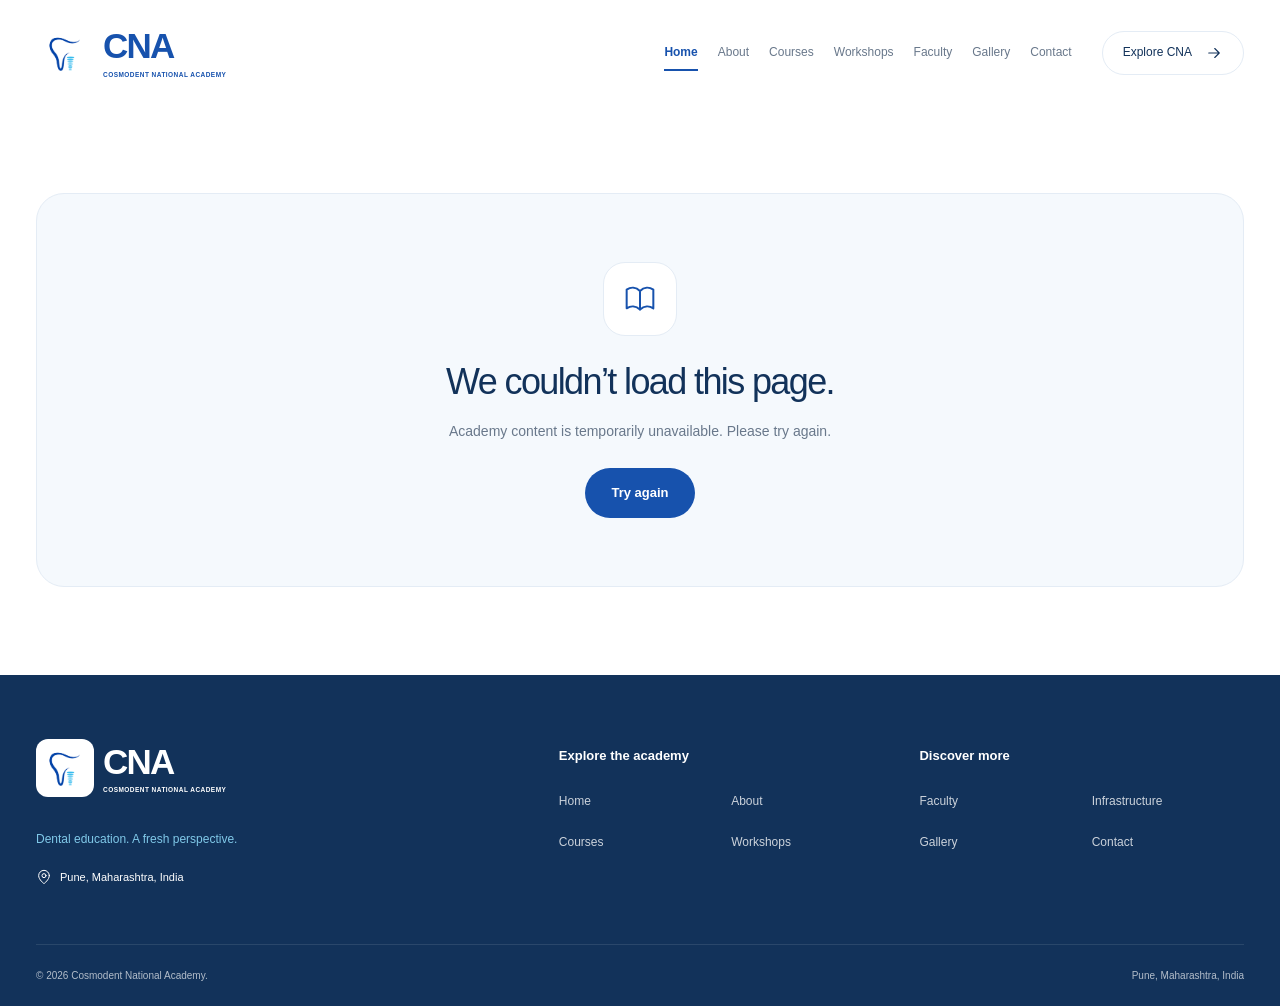
<file: index.html>
<!DOCTYPE html>
<html lang="en-IN">

<head>
    <meta charset="UTF-8">
    <meta name="viewport" content="width=device-width, initial-scale=1">
    <title>CNA — Cosmodent National Academy | Pune</title>
    <meta name="description"
        content="Discover Cosmodent National Academy in Pune, Maharashtra. Explore the academy, courses, workshops, faculty and learning spaces.">
    <meta property="og:title" content="CNA — Cosmodent National Academy">
    <meta property="og:description" content="A fresh perspective on dental education in Pune.">
    <meta property="og:type" content="website">
    <meta property="og:image" content="images/logo.png">
    <meta name="theme-color" content="#1752AD">
    <link rel="icon" type="image/png" href="/images/favicon.png">
    <link rel="stylesheet" href="/css/style.css">
    <script src="/js/script.js" defer></script>
</head>

<body data-page="home"><a class="skip-link" href="#main-content">Skip to content</a>
    <header id="site-header"></header>
    <main id="main-content" tabindex="-1">
        <div class="container loading-state" role="status">Welcome to CNA.</div>
    </main>
    <footer id="site-footer"></footer><noscript>
        <p>This website requires JavaScript to display academy content and navigation. Please enable JavaScript in your
            browser.</p>
    </noscript>
</body>

</html>
</file>
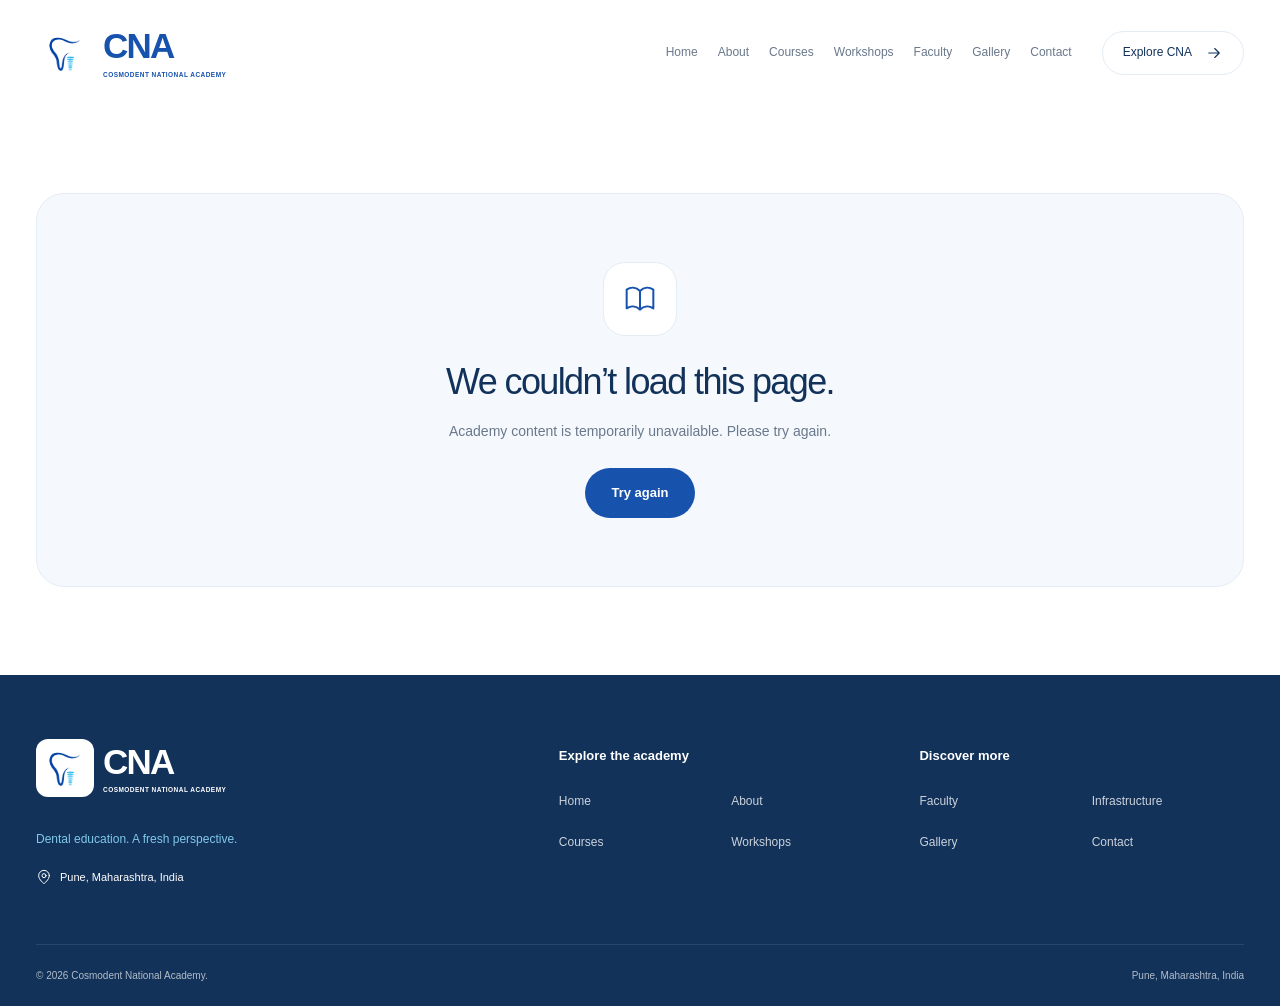
<file: 404/index.html>
<!DOCTYPE html>
<html lang="en-IN">

<head>
    <meta charset="UTF-8">
    <meta name="viewport" content="width=device-width, initial-scale=1">
    <title>Page Not Found | CNA Pune</title>
    <meta name="description"
        content="The requested page could not be found. Return to Cosmodent National Academy’s homepage.">
    <meta name="robots" content="noindex">
    <meta property="og:title" content="Page Not Found | CNA">
    <meta property="og:description" content="Let’s get you back to the academy.">
    <meta property="og:type" content="website">
    <meta property="og:image" content="images/logo.png">
    <meta name="theme-color" content="#1752AD">
    <link rel="icon" type="image/png" href="/images/favicon.png">
    <link rel="stylesheet" href="/css/style.css">
    <script src="/js/script.js" defer></script>
</head>

<body data-page="404"><a class="skip-link" href="#main-content">Skip to content</a>
    <header id="site-header"></header>
    <main id="main-content" tabindex="-1">
        <div class="container loading-state" role="status">Finding your way back to CNA…</div>
    </main>
    <footer id="site-footer"></footer><noscript>
        <p>Please enable JavaScript to view the website navigation.</p>
    </noscript>
</body>

</html>
</file>
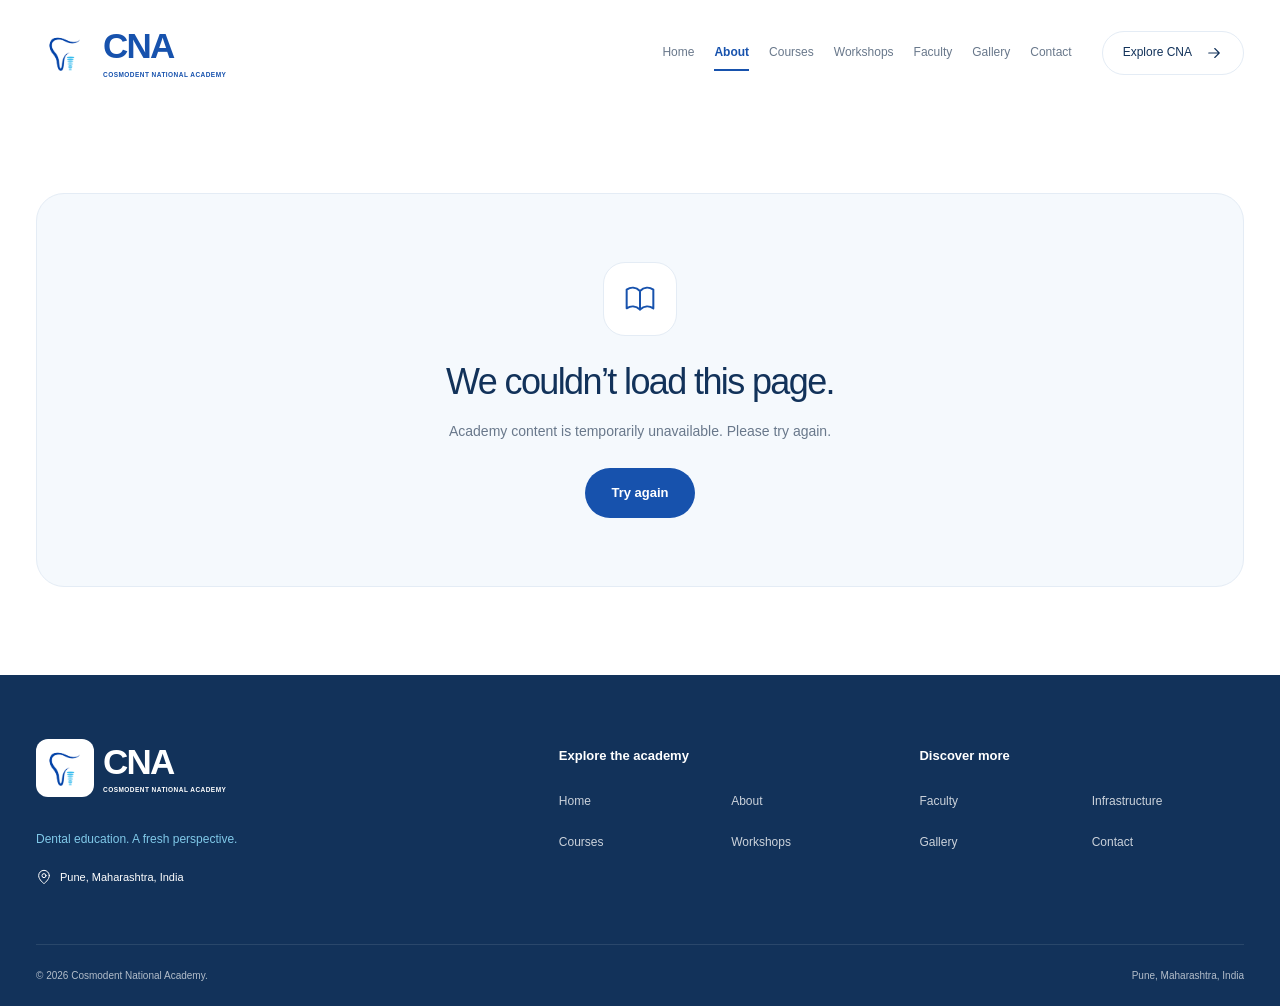
<file: about/index.html>
<!DOCTYPE html>
<html lang="en-IN">

<head>
    <meta charset="UTF-8">
    <meta name="viewport" content="width=device-width, initial-scale=1">
    <title>About the Academy | CNA Pune</title>
    <meta name="description"
        content="Get to know Cosmodent National Academy in Pune. Explore available information about the academy, its philosophy, educators and learning spaces.">
    <meta property="og:title" content="About Cosmodent National Academy">
    <meta property="og:description" content="An introduction to CNA, Pune.">
    <meta property="og:type" content="website">
    <meta property="og:image" content="images/logo.png">
    <meta name="theme-color" content="#1752AD">
    <link rel="icon" type="image/png" href="/images/favicon.png">
    <link rel="stylesheet" href="/css/style.css">
    <script src="/js/script.js" defer></script>
</head>

<body data-page="about"><a class="skip-link" href="#main-content">Skip to content</a>
    <header id="site-header"></header>
    <main id="main-content" tabindex="-1">
        <div class="container loading-state" role="status">Loading academy information…</div>
    </main>
    <footer id="site-footer"></footer><noscript>
        <p>Please enable JavaScript to view academy content and navigation.</p>
    </noscript>
</body>

</html>
</file>
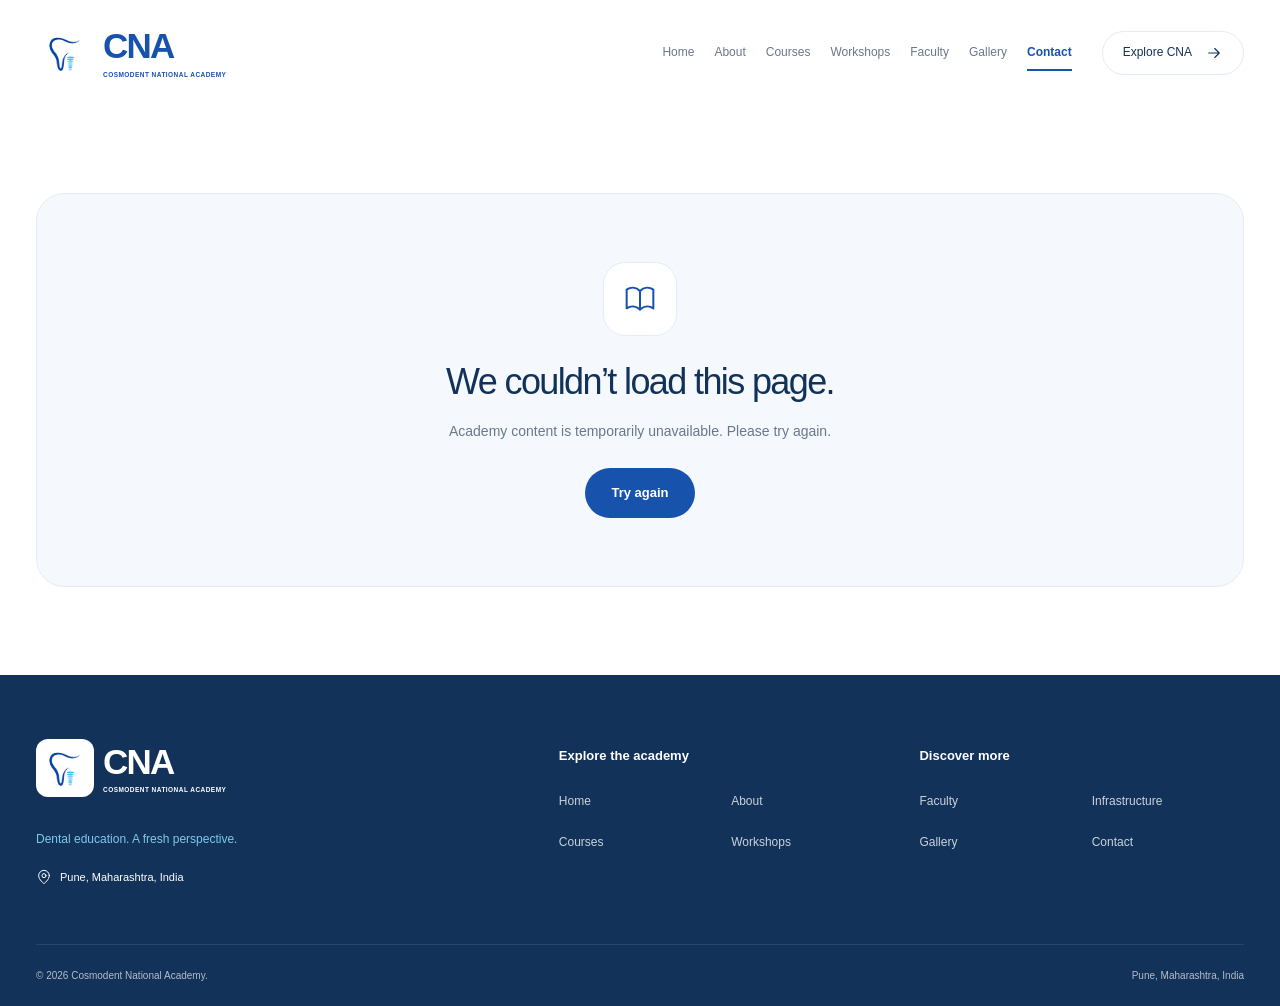
<file: contact/index.html>
<!DOCTYPE html>
<html lang="en-IN">

<head>
    <meta charset="UTF-8">
    <meta name="viewport" content="width=device-width, initial-scale=1">
    <title>Contact & Location | CNA Pune</title>
    <meta name="description"
        content="Find available location and contact information for Cosmodent National Academy in Pune, Maharashtra, India.">
    <meta property="og:title" content="Contact Cosmodent National Academy">
    <meta property="og:description" content="Connect with CNA in Pune.">
    <meta property="og:type" content="website">
    <meta property="og:image" content="images/logo.png">
    <meta name="theme-color" content="#1752AD">
    <link rel="icon" type="image/png" href="/images/favicon.png">
    <link rel="stylesheet" href="/css/style.css">
    <script src="/js/script.js" defer></script>
</head>

<body data-page="contact"><a class="skip-link" href="#main-content">Skip to content</a>
    <header id="site-header"></header>
    <main id="main-content" tabindex="-1">
        <div class="container loading-state" role="status">Loading contact information…</div>
    </main>
    <footer id="site-footer"></footer><noscript>
        <p>Please enable JavaScript to view contact information and navigation.</p>
    </noscript>
</body>

</html>
</file>
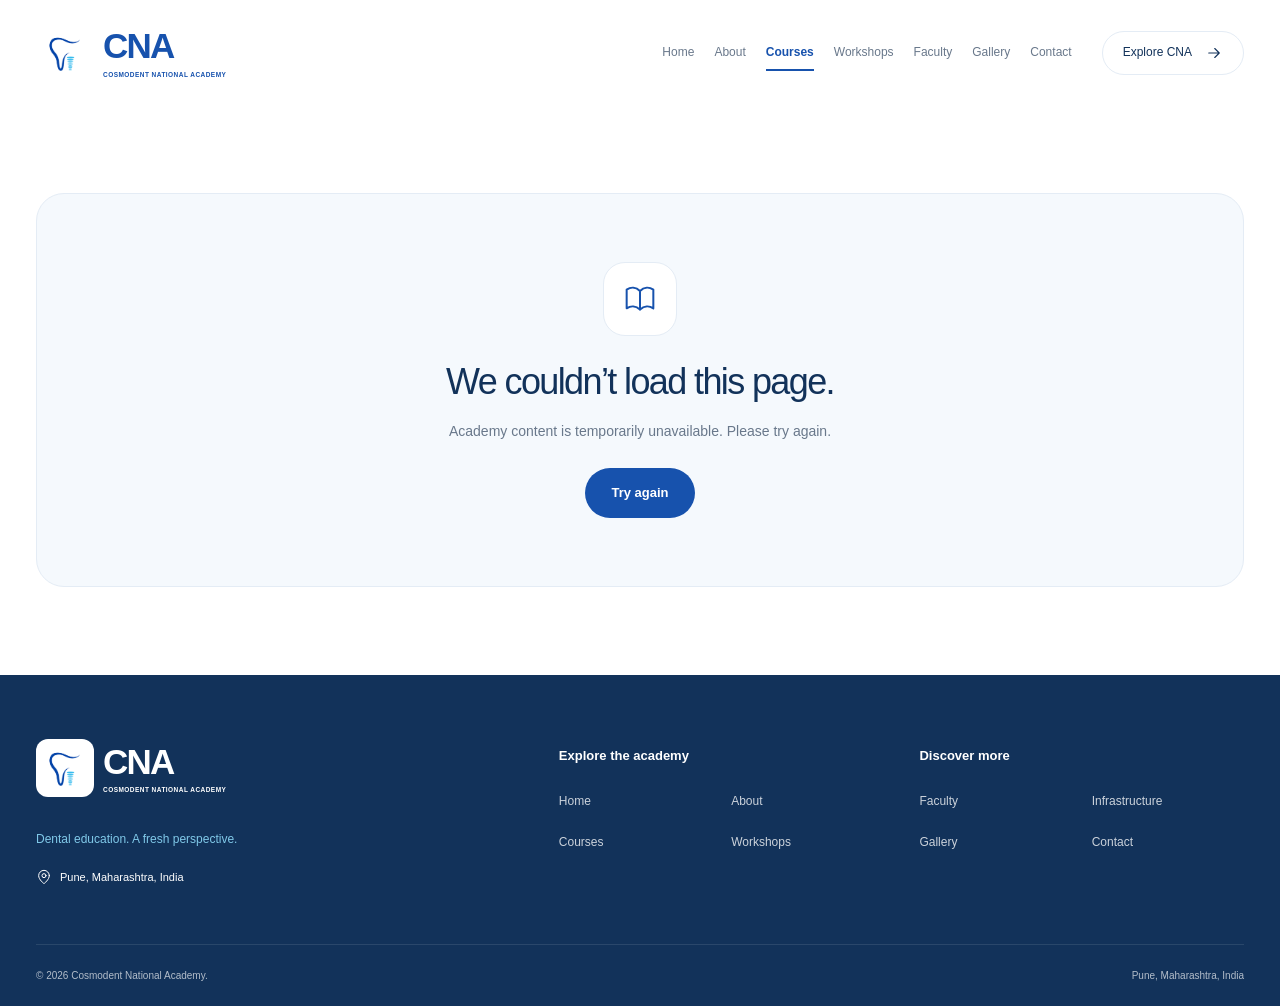
<file: course-details/index.html>
<!DOCTYPE html>
<html lang="en-IN">

<head>
    <meta charset="UTF-8">
    <meta name="viewport" content="width=device-width, initial-scale=1">
    <title>Course Details | CNA Pune</title>
    <meta name="description"
        content="View course information, curriculum and available learning details from Cosmodent National Academy in Pune.">
    <meta property="og:title" content="Course Details | CNA">
    <meta property="og:description" content="Course information from Cosmodent National Academy.">
    <meta property="og:type" content="website">
    <meta property="og:image" content="images/logo.png">
    <meta name="theme-color" content="#1752AD">
    <link rel="icon" type="image/png" href="/images/favicon.png">
    <link rel="stylesheet" href="/css/style.css">
    <script src="/js/script.js" defer></script>
</head>

<body data-page="course-details"><a class="skip-link" href="#main-content">Skip to content</a>
    <header id="site-header"></header>
    <main id="main-content" tabindex="-1">
        <div class="container loading-state" role="status">Loading course information…</div>
    </main>
    <footer id="site-footer"></footer><noscript>
        <p>Please enable JavaScript to view course details and navigation.</p>
    </noscript>
</body>

</html>
</file>
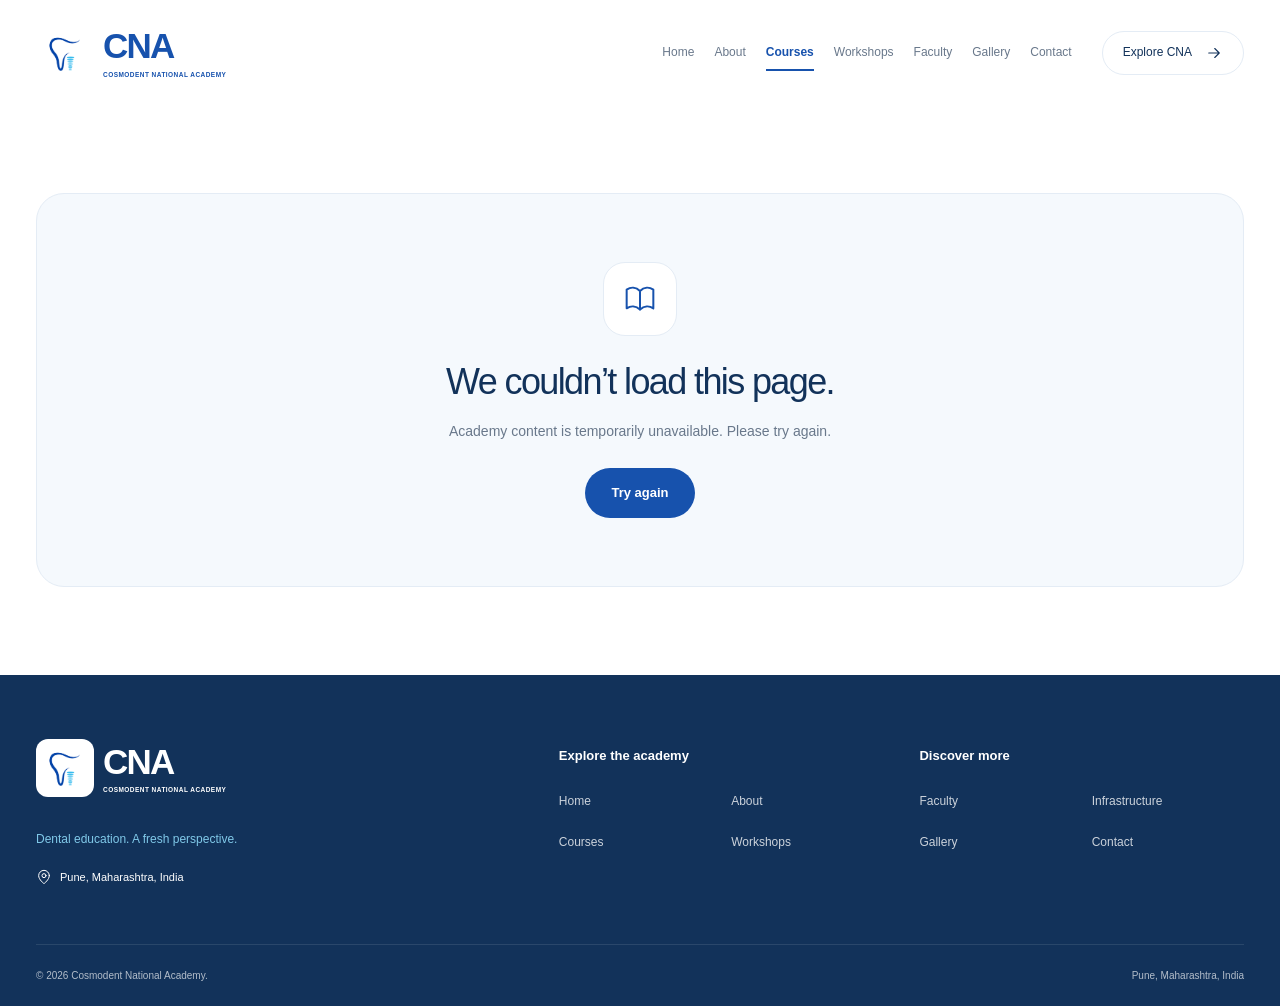
<file: courses/index.html>
<!DOCTYPE html>
<html lang="en-IN">

<head>
    <meta charset="UTF-8">
    <meta name="viewport" content="width=device-width, initial-scale=1">
    <title>Explore Courses | CNA Pune</title>
    <meta name="description"
        content="Browse available courses at Cosmodent National Academy in Pune. Search by topic and filter courses by category.">
    <meta property="og:title" content="Courses at CNA">
    <meta property="og:description" content="Explore dental learning opportunities at Cosmodent National Academy.">
    <meta property="og:type" content="website">
    <meta property="og:image" content="images/logo.png">
    <meta name="theme-color" content="#1752AD">
    <link rel="icon" type="image/png" href="/images/favicon.png">
    <link rel="stylesheet" href="/css/style.css">
    <script src="/js/script.js" defer></script>
</head>

<body data-page="courses"><a class="skip-link" href="#main-content">Skip to content</a>
    <header id="site-header"></header>
    <main id="main-content" tabindex="-1">
        <div class="container loading-state" role="status">Loading courses…</div>
    </main>
    <footer id="site-footer"></footer><noscript>
        <p>Please enable JavaScript to view courses and navigation.</p>
    </noscript>
</body>

</html>
</file>
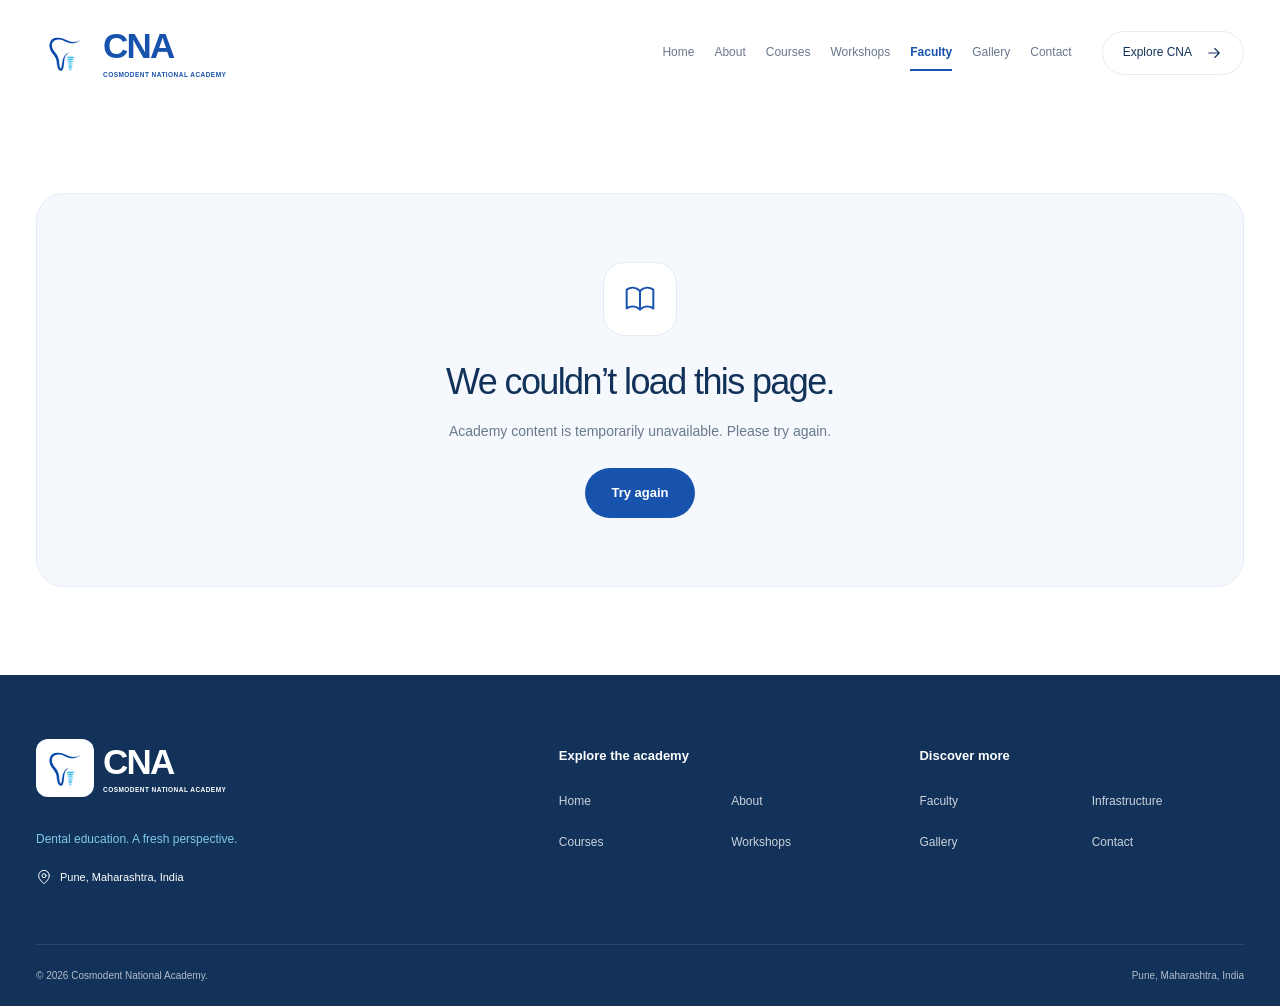
<file: faculty/index.html>
<!DOCTYPE html>
<html lang="en-IN">

<head>
    <meta charset="UTF-8">
    <meta name="viewport" content="width=device-width, initial-scale=1">
    <title>Faculty | Cosmodent National Academy</title>
    <meta name="description"
        content="Meet the educators at Cosmodent National Academy. View verified faculty profiles, qualifications and biographies when available.">
    <meta property="og:title" content="Faculty | CNA Pune">
    <meta property="og:description" content="The people behind the learning at CNA.">
    <meta property="og:type" content="website">
    <meta property="og:image" content="images/logo.png">
    <meta name="theme-color" content="#1752AD">
    <link rel="icon" type="image/png" href="/images/favicon.png">
    <link rel="stylesheet" href="/css/style.css">
    <script src="/js/script.js" defer></script>
</head>

<body data-page="faculty"><a class="skip-link" href="#main-content">Skip to content</a>
    <header id="site-header"></header>
    <main id="main-content" tabindex="-1">
        <div class="container loading-state" role="status">Loading faculty information…</div>
    </main>
    <footer id="site-footer"></footer><noscript>
        <p>Please enable JavaScript to view faculty content and navigation.</p>
    </noscript>
</body>

</html>
</file>
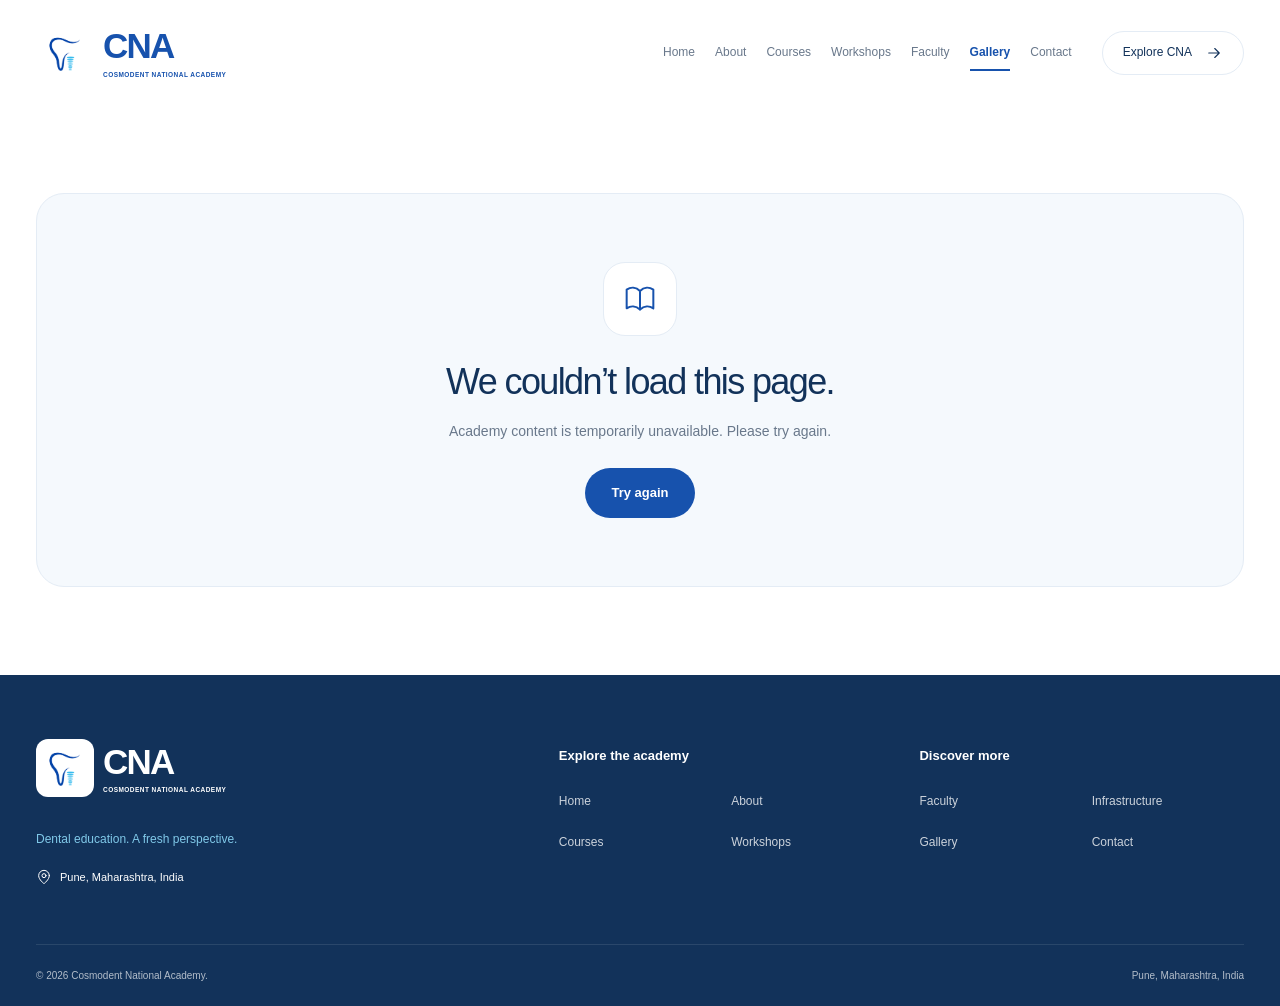
<file: gallery/index.html>
<!DOCTYPE html>
<html lang="en-IN">

<head>
    <meta charset="UTF-8">
    <meta name="viewport" content="width=device-width, initial-scale=1">
    <title>Gallery | Cosmodent National Academy</title>
    <meta name="description"
        content="Browse available photographs of Cosmodent National Academy activities and spaces with category filters and an accessible gallery viewer.">
    <meta property="og:title" content="Gallery | CNA Pune">
    <meta property="og:description" content="A closer look at academy moments.">
    <meta property="og:type" content="website">
    <meta property="og:image" content="images/logo.png">
    <meta name="theme-color" content="#1752AD">
    <link rel="icon" type="image/png" href="/images/favicon.png">
    <link rel="stylesheet" href="/css/style.css">
    <script src="/js/script.js" defer></script>
</head>

<body data-page="gallery"><a class="skip-link" href="#main-content">Skip to content</a>
    <header id="site-header"></header>
    <main id="main-content" tabindex="-1">
        <div class="container loading-state" role="status">Loading gallery…</div>
    </main>
    <footer id="site-footer"></footer><noscript>
        <p>Please enable JavaScript to view gallery images and navigation.</p>
    </noscript>
</body>

</html>
</file>
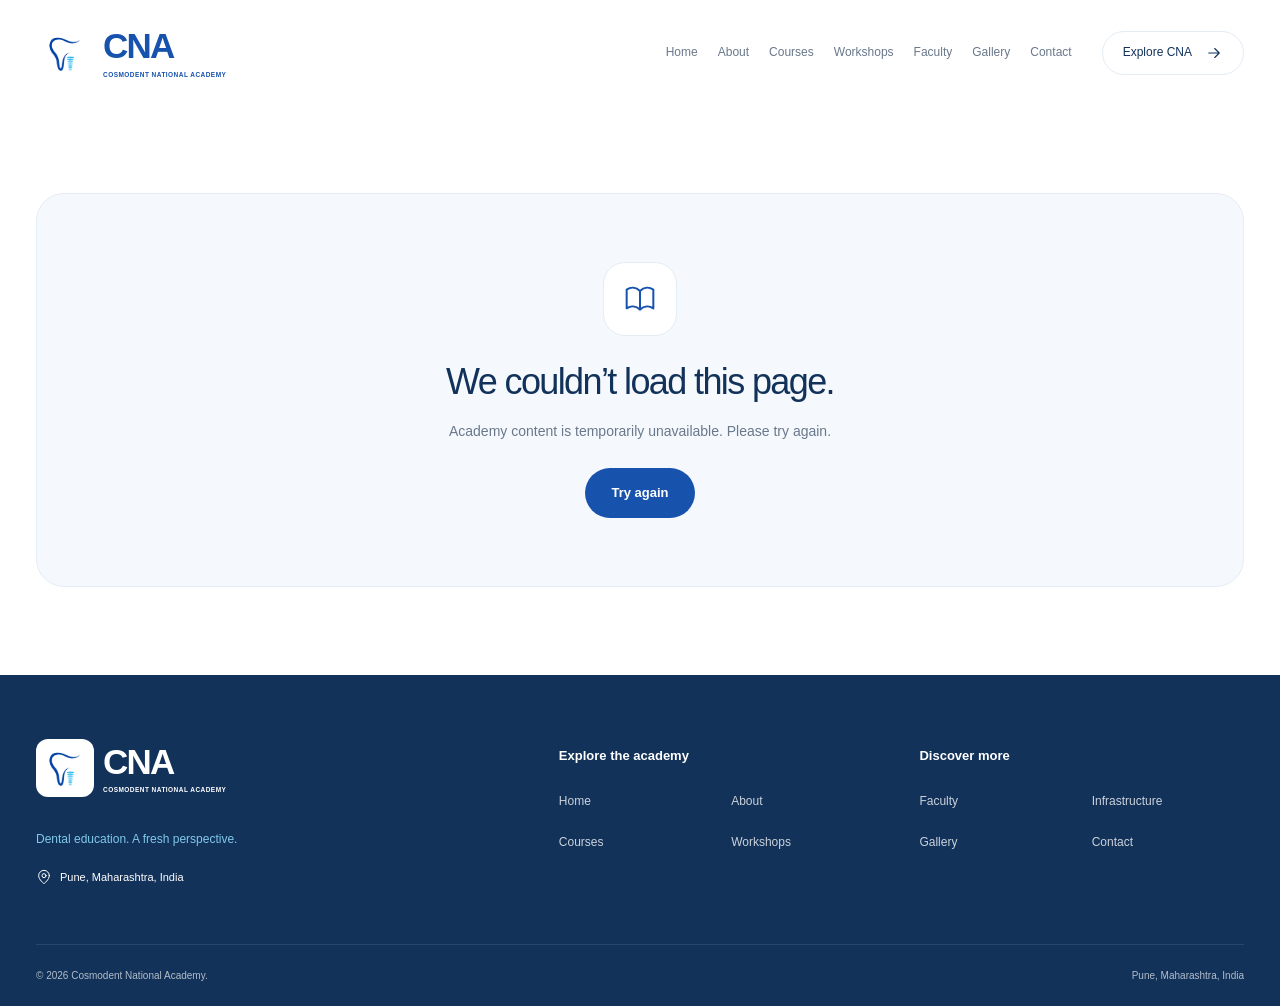
<file: infrastructure/index.html>
<!DOCTYPE html>
<html lang="en-IN">

<head>
    <meta charset="UTF-8">
    <meta name="viewport" content="width=device-width, initial-scale=1">
    <title>Infrastructure & Facilities | CNA Pune</title>
    <meta name="description"
        content="Explore verified photographs and available information about Cosmodent National Academy’s facilities, learning spaces and equipment.">
    <meta property="og:title" content="Infrastructure | CNA">
    <meta property="og:description" content="Discover CNA’s spaces for learning.">
    <meta property="og:type" content="website">
    <meta property="og:image" content="images/logo.png">
    <meta name="theme-color" content="#1752AD">
    <link rel="icon" type="image/png" href="/images/favicon.png">
    <link rel="stylesheet" href="/css/style.css">
    <script src="/js/script.js" defer></script>
</head>

<body data-page="infrastructure"><a class="skip-link" href="#main-content">Skip to content</a>
    <header id="site-header"></header>
    <main id="main-content" tabindex="-1">
        <div class="container loading-state" role="status">Loading facility information…</div>
    </main>
    <footer id="site-footer"></footer><noscript>
        <p>Please enable JavaScript to view infrastructure content and navigation.</p>
    </noscript>
</body>

</html>
</file>
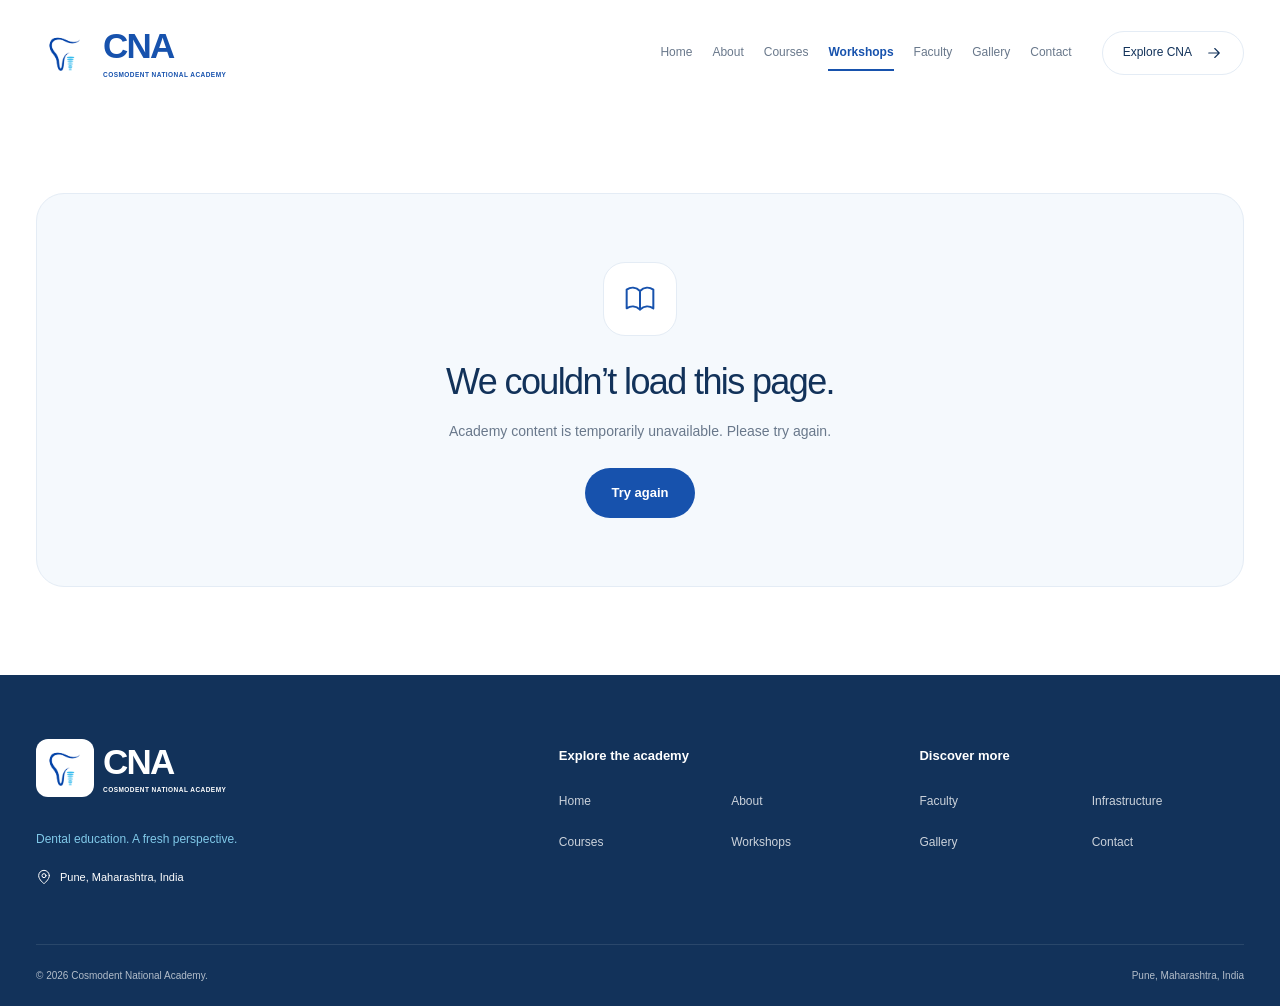
<file: workshop-details/index.html>
<!DOCTYPE html>
<html lang="en-IN">

<head>
    <meta charset="UTF-8">
    <meta name="viewport" content="width=device-width, initial-scale=1">
    <title>Workshop Details | CNA Pune</title>
    <meta name="description"
        content="View available workshop descriptions, dates and location information from Cosmodent National Academy in Pune.">
    <meta property="og:title" content="Workshop Details | CNA">
    <meta property="og:description" content="Workshop information from Cosmodent National Academy.">
    <meta property="og:type" content="website">
    <meta property="og:image" content="images/logo.png">
    <meta name="theme-color" content="#1752AD">
    <link rel="icon" type="image/png" href="/images/favicon.png">
    <link rel="stylesheet" href="/css/style.css">
    <script src="/js/script.js" defer></script>
</head>

<body data-page="workshop-details"><a class="skip-link" href="#main-content">Skip to content</a>
    <header id="site-header"></header>
    <main id="main-content" tabindex="-1">
        <div class="container loading-state" role="status">Loading workshop information…</div>
    </main>
    <footer id="site-footer"></footer><noscript>
        <p>Please enable JavaScript to view workshop details and navigation.</p>
    </noscript>
</body>

</html>
</file>
<file: css/style.css>
:root {
  --primary-blue: #1752AD;
  --secondary-blue: #3678CC;
  --light-cyan: #80C9E9;
  --dark-navy: #12325A;
  --light-background: #F5F9FD;
  --white: #FFFFFF;
  --main-text: #172B45;
  --secondary-text: #69788B;
  --borders: #E4ECF5;
  --font: Arial, Helvetica, sans-serif;
  --shadow: 0 12px 36px rgb(18 50 90 / 6%);
}
* { box-sizing: border-box; }
html { scroll-behavior: smooth; }
body { margin: 0; background: var(--white); color: var(--main-text); font-family: var(--font); font-size: 16px; line-height: 1.7; -webkit-font-smoothing: antialiased; }
body.lightbox-open { overflow: hidden; }
a { color: inherit; text-decoration: none; }
button, input { font: inherit; }
button, a { -webkit-tap-highlight-color: transparent; }
button { cursor: pointer; }
img { max-width: 100%; display: block; }
img[hidden] { display: none; }
figure { margin: 0; }
p { color: var(--secondary-text); margin: 0 0 24px; }
h1, h2, h3 { color: var(--dark-navy); font-weight: 500; letter-spacing: -.045em; line-height: 1.12; margin: 0 0 24px; overflow-wrap: anywhere; }
h1 { font-size: clamp(40px, 4.6vw, 66px); }
h2 { font-size: clamp(30px, 3.1vw, 44px); }
h3 { font-size: 24px; }
button:focus-visible, a:focus-visible, input:focus-visible, dialog:focus-visible { outline: 3px solid var(--secondary-blue); outline-offset: 5px; }
button:disabled { opacity: .4; cursor: default; }
.container { max-width: 1320px; width: calc(100% - 96px); margin-inline: auto; }
.section { padding: 88px 0; }
.soft-section { background: var(--light-background); }
.icon { flex-shrink: 0; width: 22px; height: 22px; vertical-align: middle; }
.sr-only { position: absolute; width: 1px; height: 1px; padding: 0; margin: -1px; overflow: hidden; clip: rect(0,0,0,0); white-space: nowrap; border: 0; }
.skip-link { position: fixed; top: -100px; left: 20px; background: var(--dark-navy); color: var(--white); padding: 12px 24px; border-radius: 24px; z-index: 150; }
.skip-link:focus { top: 12px; }
.eyebrow { display: block; color: var(--primary-blue); font-size: 11px; font-weight: 700; line-height: 1.6; letter-spacing: .14em; margin-bottom: 20px; }
.eyebrow-line { display: inline-block; width: 28px; height: 2px; background: var(--primary-blue); vertical-align: middle; margin-right: 12px; }
.btn { min-height: 50px; display: inline-flex; align-items: center; justify-content: center; gap: 22px; padding: 13px 25px; border-radius: 999px; font-size: 13px; font-weight: 600; line-height: 1.5; border: 1px solid transparent; transition: background .2s, transform .2s, box-shadow .2s; }
.btn .icon { width: 18px; height: 18px; }
.btn-primary { background: var(--primary-blue); color: var(--white); }
.btn-primary:hover { background: var(--dark-navy); box-shadow: var(--shadow); transform: translateY(0px); }
.btn-secondary { background: var(--dark-navy); color: var(--white); }
.btn-secondary:hover { background: var(--primary-blue); transform: translateY(0px); }
.btn-outline { background: transparent !important; border-color: var(--borders); color: var(--dark-navy); }
.btn-outline:hover { background: transparent !important; border-color: var(--primary-blue); transform: translateY(0px); }
.button-group { display: flex; flex-wrap: wrap; gap: 12px; }
.text-link { color: var(--primary-blue); display: inline-flex; align-items: center; gap: 14px; font-size: 13px; font-weight: 600; min-height: 44px; }
.text-link .icon { width: 19px; height: 19px; transition: transform .2s; }
.text-link:hover .icon { transform: translateX(0px); }
.icon-btn { width: 44px; height: 44px; border-radius: 50%; display: inline-flex; align-items: center; justify-content: center; color: var(--dark-navy); background: var(--white); border: 1px solid var(--borders); }
#site-header { position: relative; z-index: 30; background: var(--white); }
.header-inner { display: flex; justify-content: space-between; align-items: center; gap: 20px; min-height: 105px; }
.brand { display: inline-flex; align-items: center; gap: 9px; flex-shrink: 0; }
.brand-logo { width: 58px; height: 58px; object-fit: contain; }
.brand-name { color: var(--primary-blue); font-size: 35px; line-height: 1.1; letter-spacing: -.05em; font-weight: 700; }
.brand-full { display: block; font-size: 6.5px; letter-spacing: .07em; font-weight: 700; margin-top: 5px; white-space: nowrap; }
#primary-navigation { display: flex; align-items: center; gap: 25px; }
#primary-navigation > a { display: inline-flex; min-height: 44px; align-items: center; font-size: 12px; position: relative; color: var(--secondary-text); font-weight: 500; white-space: nowrap; }
#primary-navigation > a.active { color: var(--primary-blue); font-weight: 700; }
#primary-navigation > a:not(.nav-cta)::after { content: ''; position: absolute; bottom: 4px; left: 0; width: 0; height: 2px; background: var(--primary-blue); transition: width .2s; }
#primary-navigation > a.active::after, #primary-navigation > a:hover::after { width: 100%; }
#primary-navigation > .nav-cta { gap: 13px; margin-left: 10px; border: 1px solid var(--borders); border-radius: 50px; padding: 6px 20px; color: var(--dark-navy); }
.nav-cta .icon { width: 18px; height: 18px; }
.menu-toggle { display: none; }
.home-hero { padding-top: 10px; }
.hero-panel { display: grid; grid-template-columns: 1.05fr 1fr; gap: 22px; min-height: 610px; padding: 58px 42px 48px 56px; background: var(--light-background); border-radius: 30px; align-items: center; position: relative; overflow: hidden; }
.hero-copy { padding-right: 10px; }
.hero-copy h1 { max-width: 580px; margin-bottom: 26px; }
.hero-copy h1 span { color: var(--primary-blue); }
.hero-copy p { max-width: 440px; font-size: 15px; line-height: 1.85; margin-bottom: 30px; }
.hero-copy .eyebrow { font-size: 10px; margin-bottom: 25px; }
.hero-location { display: flex; align-items: center; gap: 8px; margin-top: 38px; font-size: 11px; color: var(--secondary-text); }
.hero-location .icon { width: 16px; height: 16px; color: var(--primary-blue); }
.hero-media { position: relative; min-width: 0; padding-bottom: 25px; }
.hero-image { width: 100%; height: 445px; object-fit: cover; border-radius: 160px 28px 28px 28px; }
.hero-media::before { content: ''; position: absolute; top: -20px; right: -20px; width: 90px; height: 90px; border: 1px solid var(--light-cyan); border-radius: 50%; z-index: 0; pointer-events: none; }
.image-label { position: absolute; bottom: 62px; left: -28px; display: flex; gap: 14px; align-items: center; padding: 19px 22px; background: var(--white); border-radius: 16px; box-shadow: var(--shadow); font-size: 13px; font-weight: 600; line-height: 1.5; }
.image-label > span { width: 42px; height: 42px; border-radius: 50%; display: grid; place-items: center; background: var(--light-background); color: var(--primary-blue); }
.image-label small { display: block; color: var(--secondary-text); font-size: 10px; font-weight: 400; margin-top: 3px; }
.hero-media figcaption { position: absolute; bottom: 0; left: 0; right: 0; font-size: 9px; text-align: right; color: var(--secondary-text); }
.intro-ribbon { display: flex; align-items: center; justify-content: space-between; padding: 32px 6px; border-bottom: 1px solid var(--borders); gap: 20px; }
.ribbon-label { color: var(--secondary-text); letter-spacing: .13em; font-size: 9px; font-weight: 700; }
.intro-ribbon p { margin: 0; font-size: 24px; color: var(--dark-navy); letter-spacing: -.035em; }
.intro-ribbon p span { color: var(--secondary-text); }
.intro-ribbon > a { display: grid; place-items: center; width: 44px; height: 44px; border-radius: 50%; background: var(--light-background); color: var(--primary-blue); flex-shrink: 0; }
.section-heading { display: flex; align-items: end; justify-content: space-between; gap: 24px; margin-bottom: 36px; }
.section-heading .eyebrow { margin-bottom: 14px; }
.section-heading h2 { margin-bottom: 0; }
.discover-grid, .card-grid { display: grid; grid-template-columns: repeat(3, minmax(0, 1fr)); gap: 24px; }
.discover-card { position: relative; padding: 32px; border: 1px solid var(--borders); border-radius: 22px; transition: transform .25s, border-color .25s, box-shadow .25s; }
.discover-card:hover { transform: translateY(0px); border-color: var(--light-cyan); box-shadow: var(--shadow); }
.discover-icon { display: grid; place-items: center; width: 48px; height: 48px; border: 1px solid var(--borders); color: var(--primary-blue); border-radius: 14px; margin-bottom: 28px; }
.card-number { position: absolute; top: 36px; right: 32px; font-size: 11px; color: var(--secondary-text); }
.discover-card h3 { font-size: 22px; margin-bottom: 14px; }
.discover-card p { font-size: 13px; margin-bottom: 26px; }
.visit-section { padding-top: 0; }
.visit-panel { border-radius: 28px; background: var(--light-background); padding: 56px; display: flex; align-items: center; justify-content: space-between; gap: 30px; }
.visit-panel h2 { margin-bottom: 20px; }
.visit-panel p { margin: 0; font-size: 14px; }
#site-footer { background: var(--dark-navy); color: var(--white); padding: 64px 0 0; }
.footer-top { display: grid; grid-template-columns: 1.5fr 1fr 1fr; gap: 64px; padding-bottom: 58px; }
.brand-footer .brand-logo { background: var(--white); border-radius: 12px; }
.brand-footer .brand-name { color: var(--white); }
.footer-brand > p { color: var(--light-cyan); font-size: 12px; margin-top: 24px; margin-bottom: 18px; }
.footer-location { display: flex; align-items: center; gap: 8px; font-size: 11px; color: var(--white); }
.footer-location .icon { width: 16px; height: 16px; }
.footer-links h2 { color: var(--white); font-size: 13px; letter-spacing: 0; font-weight: 600; margin: 10px 0 20px; }
.footer-links > div { display: grid; grid-template-columns: 1fr 1fr; gap: 5px 20px; }
.footer-links a { font-size: 12px; display: inline-flex; min-height: 36px; align-items: center; opacity: .78; }
.footer-links a:hover { opacity: 1; color: var(--light-cyan); }
.footer-bottom { border-top: 1px solid rgb(255 255 255 / 15%); padding: 22px 0; display: flex; justify-content: space-between; gap: 20px; font-size: 10px; color: var(--white); opacity: .68; }
.page-hero { background: var(--light-background); padding: 30px 0 66px; }
.breadcrumb { font-size: 11px; color: var(--secondary-text); }
.breadcrumb-separator { color: var(--secondary-text); margin: 0 13px; font-size: 10px; }
.page-hero .eyebrow { margin-top: 48px; }
.page-hero h1 { max-width: 850px; font-size: clamp(40px, 4.5vw, 62px); margin-bottom: 24px; }
.page-hero p { max-width: 610px; font-size: 15px; margin-bottom: 0; }
.about-grid { display: grid; grid-template-columns: 1fr 1fr; align-items: center; gap: 80px; }
.about-grid p { font-size: 15px; }
.rounded-image { width: 100%; object-fit: cover; border-radius: 26px; aspect-ratio: 4/3; }
.media-caption { display: block; font-size: 10px; color: var(--secondary-text); margin-top: 12px; }
.lead { color: var(--dark-navy); }
.two-grid { display: grid; grid-template-columns: repeat(2, minmax(0, 1fr)); gap: 28px; }
.statement-card { background: var(--white); padding: 40px; border: 1px solid var(--borders); border-radius: 24px; }
.prose { max-width: 850px; }
.listing-tools { display: flex; align-items: center; justify-content: space-between; gap: 24px; margin-bottom: 24px; }
.search-field { display: flex; align-items: center; width: 420px; max-width: 100%; min-height: 52px; padding: 0 18px; gap: 14px; border: 1px solid var(--borders); border-radius: 14px; color: var(--secondary-text); }
.search-field:focus-within { border-color: var(--primary-blue); }
.search-field input { width: 100%; min-width: 0; background: transparent; border: 0; outline: 0; padding: 12px 0; color: var(--main-text); font-size: 14px; }
.search-field input:focus-visible { outline: 0; }
.results-count { font-size: 12px; color: var(--secondary-text); margin: 0 0 20px; }
.listing-tools .results-count { margin: 0; white-space: nowrap; }
.filter-pills { display: flex; flex-wrap: wrap; gap: 10px; margin-bottom: 32px; }
.filter-pill { min-height: 44px; padding: 8px 22px; background: transparent; color: var(--main-text); border: 1px solid var(--borders); border-radius: 999px; font-size: 13px; transition: background .2s, border-color .2s; }
.filter-pill:hover { border-color: var(--primary-blue); }
.filter-pill.selected { color: var(--white); background: var(--primary-blue); border-color: var(--primary-blue); }
.empty-state { background: var(--light-background); border: 1px solid var(--borders); border-radius: 28px; text-align: center; padding: 68px 32px; }
.empty-icon { width: 74px; height: 74px; display: grid; place-items: center; border-radius: 22px; background: var(--white); border: 1px solid var(--borders); color: var(--primary-blue); margin: 0 auto 26px; }
.empty-icon .icon { width: 32px; height: 32px; }
.empty-state h2 { max-width: 650px; margin: 0 auto 18px; font-size: clamp(26px, 3vw, 36px); }
.empty-state p { max-width: 520px; margin: 0 auto 24px; font-size: 14px; }
.empty-state p:last-child { margin-bottom: 0; }
.content-card { border: 1px solid var(--borders); border-radius: 24px; overflow: hidden; background: var(--white); transition: transform .25s, box-shadow .25s; min-width: 0; }
.content-card:hover { transform: translateY(0px); box-shadow: var(--shadow); }
.card-image { width: 100%; aspect-ratio: 4/3; object-fit: cover; }
.card-body { padding: 28px; }
.card-body h3 { margin-bottom: 16px; }
.card-body p { font-size: 14px; }
.card-meta { color: var(--secondary-text); display: block; font-size: 12px; }
.tag { display: inline-block; border-radius: 999px; background: var(--light-background); color: var(--primary-blue); font-size: 11px; padding: 5px 12px; margin: 0 6px 15px 0; }
.designation { color: var(--primary-blue); }
.faculty-card .card-image { aspect-ratio: 1; }
.testimonial { padding: 32px; }
.testimonial blockquote { margin: 0 0 30px; color: var(--dark-navy); font-size: 20px; }
.testimonial figcaption { font-size: 14px; font-weight: 600; }
.testimonial figcaption span { display: block; font-size: 12px; color: var(--secondary-text); }
.detail-layout { display: grid; grid-template-columns: minmax(0, 2fr) minmax(230px, 1fr); gap: 60px; align-items: start; }
.detail-layout:has(.detail-main:only-child) { grid-template-columns: 1fr; max-width: 1000px; }
.detail-cover { width: 100%; max-height: 560px; object-fit: cover; border-radius: 28px; margin-bottom: 50px; }
.detail-section { margin-bottom: 48px; }
.detail-section h2 { font-size: 30px; }
.detail-list { padding-left: 24px; color: var(--secondary-text); }
.detail-list li { margin-bottom: 14px; }
.detail-list h3 { font-size: 20px; }
.detail-facts { background: var(--light-background); padding: 32px; border-radius: 24px; border: 1px solid var(--borders); }
.detail-facts h2 { font-size: 24px; }
.detail-facts dl { margin: 0; }
.detail-facts dl > div { padding: 18px 0; border-top: 1px solid var(--borders); }
.detail-facts dt { font-size: 11px; font-weight: 600; color: var(--secondary-text); margin-bottom: 5px; }
.detail-facts dd { margin: 0; overflow-wrap: anywhere; }
.gallery-grid { display: grid; grid-template-columns: repeat(3, minmax(0, 1fr)); gap: 24px; }
.gallery-item, .gallery-preview { position: relative; border: 0; border-radius: 24px; overflow: hidden; background: var(--light-background); padding: 0; }
.gallery-item img, .gallery-preview img { width: 100%; aspect-ratio: 4/3; object-fit: cover; transition: transform .4s; }
.gallery-item:hover img { transform: scale(1.04); }
.gallery-overlay { display: flex; justify-content: space-between; align-items: center; gap: 12px; position: absolute; bottom: 0; width: 100%; padding: 16px 20px; color: var(--white); background: rgb(18 50 90 / 85%); font-size: 12px; text-align: left; }
.lightbox { border: 0; background: transparent; color: var(--white); width: 100%; height: 100%; max-width: none; max-height: none; padding: 0; margin: 0; }
.lightbox::backdrop { background: rgb(18 50 90 / 96%); }
.lightbox-inner { display: flex; align-items: center; justify-content: center; gap: 30px; padding: 70px 70px 30px; min-height: 100%; }
.lightbox figure { max-width: 1100px; text-align: center; min-width: 0; }
#lightbox-image { max-height: 74vh; width: auto; margin: 0 auto; object-fit: contain; border-radius: 12px; }
#lightbox-caption { margin-top: 18px; font-size: 14px; }
#lightbox-counter { font-size: 11px; color: var(--light-cyan); }
.lightbox-close { position: absolute; top: 20px; right: 24px; }
.lightbox .icon-btn { flex-shrink: 0; background: transparent; color: var(--white); border-color: rgb(255 255 255 / 30%); }
.contact-grid { display: grid; grid-template-columns: repeat(2, minmax(0, 1fr)); gap: 24px; }
.contact-card { background: var(--light-background); border: 1px solid var(--borders); border-radius: 24px; padding: 40px; }
.contact-card h2 { font-size: 28px; }
.contact-card p:last-child { margin: 0; }
.contact-note { border-top: 1px solid var(--borders); margin-top: 48px; padding-top: 40px; max-width: 650px; }
.contact-note h2 { font-size: 26px; }
.contact-note p { font-size: 14px; }
.contact-socials { display: flex; flex-wrap: wrap; gap: 16px; }
.contact-socials a { color: var(--primary-blue); }
.not-found { padding: 50px 0 100px; text-align: center; }
.error-code { display: block; color: var(--light-cyan); font-size: clamp(120px, 18vw, 210px); font-weight: 700; line-height: 1; letter-spacing: -.08em; margin-bottom: 20px; }
.not-found h1 { font-size: clamp(38px, 4.5vw, 60px); }
.loading-state { padding: 100px 0; text-align: center; color: var(--secondary-text); }
.revealed { animation: section-reveal .5s ease both; }
@keyframes section-reveal { from { transform: translateY(12px); } to { transform: translateY(0); } }
@media (min-width: 1500px) { .container { max-width: 1320px; } }
@media (max-width: 1280px) {
  .container { width: calc(100% - 72px); }
  #primary-navigation { gap: 20px; }
  .hero-panel { padding: 48px 32px 40px 42px; min-height: 560px; }
  .hero-image { height: 415px; }
  .hero-copy h1 { font-size: 58px; }
  .footer-top { gap: 36px; }
}
@media (max-width: 1100px) {
  .header-inner { min-height: 90px; }
  .menu-toggle { display: inline-flex; }
  #primary-navigation { display: flex; flex-direction: column; align-items: stretch; gap: 0; position: absolute; top: 90px; left: 0; right: 0; padding: 16px 36px 28px; background: var(--white); border-bottom: 1px solid var(--borders); box-shadow: var(--shadow); visibility: hidden; opacity: 0; transform: translateY(-8px); transition: opacity .2s, transform .2s, visibility .2s; }
  .menu-open #primary-navigation { visibility: visible; opacity: 1; transform: translateY(0); }
  #primary-navigation > a { padding: 12px 0; font-size: 15px; min-height: 48px; }
  #primary-navigation > a:not(.nav-cta)::after { bottom: 10px; max-width: 22px; }
  #primary-navigation > .nav-cta { margin-left: 0; margin-top: 14px; padding: 12px 20px; align-self: flex-start; }
  .hero-panel { gap: 30px; padding: 38px 30px; min-height: 540px; }
  .hero-copy h1 { font-size: 49px; }
  .hero-copy p { font-size: 14px; }
  .hero-image { height: 380px; border-top-left-radius: 100px; }
  .hero-copy .btn { padding: 12px 19px; gap: 12px; }
  .image-label { left: -15px; padding: 14px; bottom: 45px; }
  .image-label small { font-size: 9px; }
  .discover-card { padding: 25px; }
  .discover-card h3 { font-size: 21px; }
  .about-grid { gap: 40px; }
  .intro-ribbon p { font-size: 21px; }
  .detail-layout { gap: 30px; }
}
@media (max-width: 768px) {
  .container { width: calc(100% - 40px); }
  .section { padding: 56px 0; }
  .header-inner { min-height: 82px; }
  .brand-logo { width: 49px; height: 49px; }
  .brand-name { font-size: 31px; }
  .brand-full { font-size: 5.8px; }
  #primary-navigation { top: 82px; padding-inline: 24px; }
  .home-hero { padding-top: 4px; }
  .hero-panel { grid-template-columns: 1fr; padding: 36px 28px 25px; gap: 35px; border-radius: 24px; }
  .hero-copy { padding-right: 0; }
  .hero-copy h1 { max-width: 570px; font-size: clamp(40px, 7vw, 54px); }
  .hero-copy p { max-width: 550px; }
  .hero-location { margin-top: 25px; }
  .hero-media { margin-left: 10px; }
  .hero-image { height: auto; aspect-ratio: 4/3; max-height: 420px; border-radius: 90px 24px 24px 24px; }
  .image-label { left: -10px; bottom: 48px; }
  .hero-media figcaption { font-size: 8px; }
  .intro-ribbon { padding: 25px 0; flex-wrap: wrap; gap: 10px; }
  .ribbon-label { flex-basis: calc(100% - 60px); }
  .intro-ribbon p { order: 3; font-size: 20px; }
  .intro-ribbon > a { width: 40px; height: 40px; }
  .section-heading { align-items: start; }
  .section-heading > .text-link { font-size: 11px; gap: 8px; max-width: 125px; flex-shrink: 0; }
  .section-heading h2 { font-size: 32px; }
  .discover-grid, .card-grid, .gallery-grid { grid-template-columns: repeat(2, minmax(0, 1fr)); gap: 18px; }
  .discover-card:last-child { grid-column: 1 / -1; }
  .visit-section { padding-top: 0; }
  .visit-panel { padding: 36px; align-items: start; flex-direction: column; }
  .footer-top { grid-template-columns: 1fr 1fr; gap: 30px; padding-bottom: 32px; }
  .footer-brand { grid-column: 1 / -1; }
  #site-footer { padding-top: 44px; }
  .footer-bottom { flex-direction: column; gap: 8px; font-size: 9px; }
  .page-hero { padding: 24px 0 45px; }
  .page-hero .eyebrow { margin-top: 35px; }
  .page-hero h1 { font-size: 42px; }
  .about-grid, .two-grid, .detail-layout, .contact-grid { grid-template-columns: 1fr; gap: 32px; }
  .about-grid h2 { font-size: 34px; }
  .about-media { max-width: 600px; }
  .empty-state { padding: 48px 24px; }
  .listing-tools { gap: 12px; }
  .detail-facts { grid-row: 1; }
  .lightbox-inner { padding: 75px 16px 90px; gap: 10px; }
  .lightbox-prev, .lightbox-next { position: absolute; bottom: 25px; }
  .lightbox-prev { left: calc(50% - 58px); }
  .lightbox-next { right: calc(50% - 58px); }
  #lightbox-image { max-height: 65vh; }
  .contact-card { padding: 32px; }
}
@media (max-width: 480px) {
  .hero-panel { padding: 30px 22px 22px; }
  .hero-copy h1 { font-size: 40px; }
  .hero-copy .eyebrow { font-size: 8px; letter-spacing: .1em; }
  .eyebrow-line { width: 20px; margin-right: 7px; }
  .hero-copy p { font-size: 13px; }
  .btn { font-size: 12px; min-height: 48px; }
  .hero-copy .btn { padding: 12px 17px; gap: 10px; }
  .button-group { gap: 10px; }
  .hero-media { margin-left: 0; }
  .hero-image { border-top-left-radius: 75px; }
  .image-label { padding: 12px; gap: 9px; font-size: 11px; bottom: 42px; }
  .image-label > span { width: 34px; height: 34px; }
  .image-label small { font-size: 8px; }
  .hero-media figcaption { font-size: 7px; }
  .intro-ribbon p { font-size: 18px; }
  .section-heading { flex-direction: column; gap: 12px; }
  .section-heading > .text-link { max-width: none; }
  .discover-grid, .card-grid, .gallery-grid { grid-template-columns: 1fr; }
  .discover-card:last-child { grid-column: auto; }
  .discover-card { padding: 28px; }
  .discover-card h3 { font-size: 25px; }
  .discover-card p { font-size: 14px; }
  .visit-panel { padding: 30px 25px; }
  .footer-links > div { grid-template-columns: 1fr; gap: 0; }
  .footer-top { gap: 25px; }
  .listing-tools { flex-direction: column; align-items: stretch; }
  .listing-tools .results-count { align-self: end; }
  .page-hero h1 { font-size: 39px; }
  .page-hero p { font-size: 14px; }
  .empty-state { padding: 40px 22px; }
  .empty-state h2 { font-size: 28px; }
  .empty-state p { font-size: 13px; }
}
@media (prefers-reduced-motion: reduce) {
  html { scroll-behavior: auto; }
  *, *::before, *::after { animation: none !important; transition: none !important; }
}
</file>
